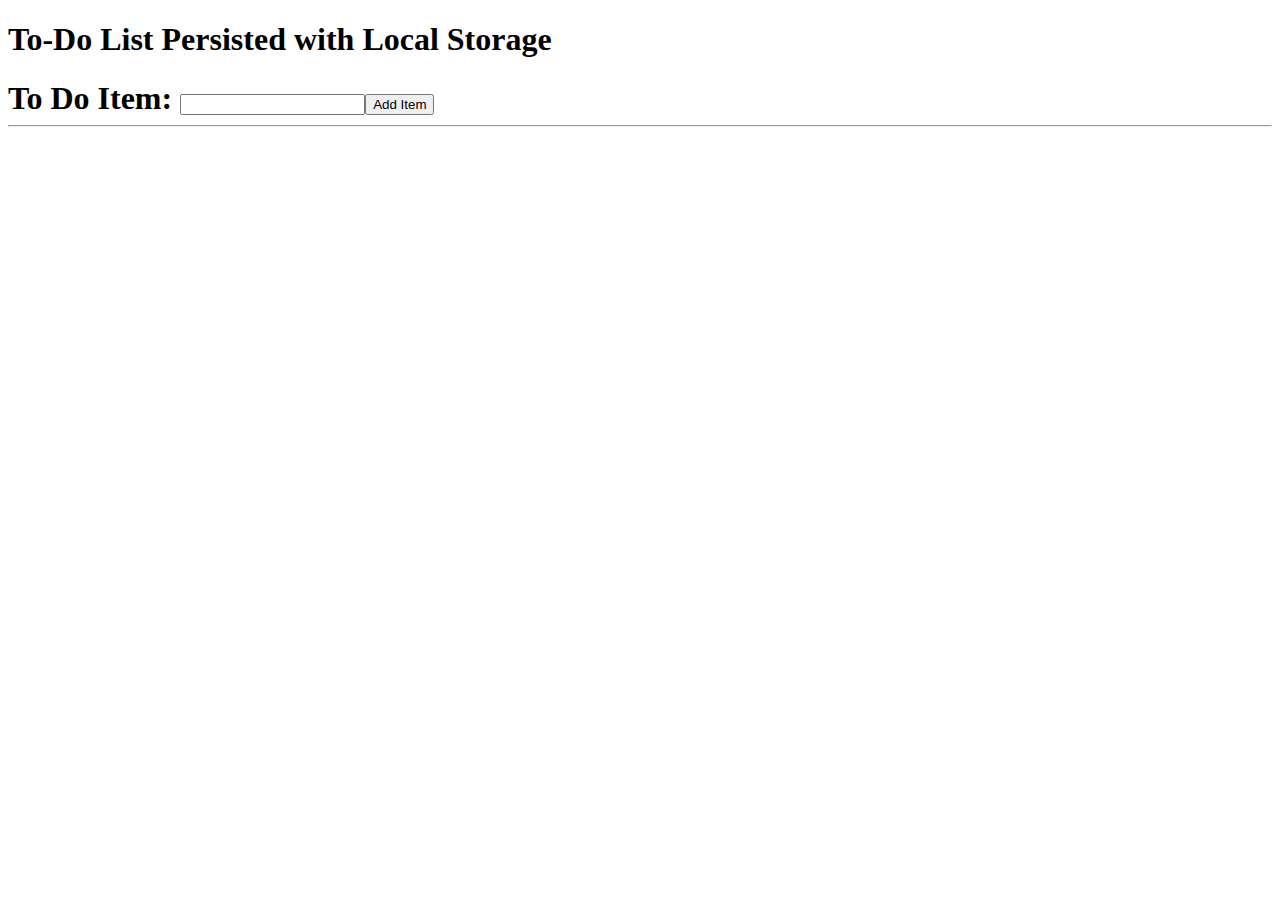
<file: guidingDocs/copy-8-student-do-todolist-localstorage-solution.html>
<!DOCTYPE html>
<html lang="en-us">

  <head>

    <meta charset="UTF-8">
    <title>Local Storage To-Do List</title>

    <style>
      #todo-item {
        font-weight: 700;
        font-size: 2em;
      }
    </style>
  </head>

  <body>

    <!-- Title -->
    <h1>To-Do List Persisted with Local Storage</h1>

    <!-- Input Form -->
    <form>
      <span id="todo-item">To Do Item: <input id="to-do" type="text" ><input id="add-to-do" value="Add Item" type="submit"></span>
    </form>

    <hr>

    <!-- To-Do List -->
    <div id="to-dos"></div>

    <!-- jQuery -->
    <script src="https://cdnjs.cloudflare.com/ajax/libs/jquery/3.2.1/jquery.min.js"></script>

    <!-- Script -->

    <script type="text/javascript">

    function renderTodos(list) {
      $("#to-dos").empty(); // empties out the html

      // render our todos to the page
      for (var i = 0; i < list.length; i++) {
        // Create a new variable that will hold a "<p>" tag.
        // Then set the to-do "value" as text to this <p> element.
        var toDoItem = $("<p>");
        toDoItem.text(list[i]);

        // Create a button with unique identifiers based on what number it is in the list. Again use jQuery to do this.
        // Give your button a data attribute called data-to-do and a class called "checkbox".
        // Lastly add a checkmark inside.

        var toDoClose = $("<button>");

        toDoClose.attr("data-to-do", i);
        toDoClose.addClass("checkbox");
        toDoClose.text("✓");

        // Append the button to the to do item
        toDoItem = toDoItem.prepend(toDoClose);

        // Add the button and to do item to the to-dos div
        $("#to-dos").append(toDoItem);
      }
    }

    $("#add-to-do").on("click", function(event) {
      event.preventDefault();

      // Get the to-do "value" from the textbox and store it as a variable
      var toDoTask = $("#to-do").val().trim();

      // Adding our new todo to our local list variable and adding it to local storage
      list.push(toDoTask);

      // Update the todos on the page
      renderTodos(list);

      // Save the todos into localstorage.
      // We need to use JSON.stringify to turn the list from an array into a string
      localStorage.setItem("todolist", JSON.stringify(list));

      // Clear the textbox when done
      $("#to-do").val("");
    });

    // When a user clicks a check box then delete the specific content
    $(document).on("click", ".checkbox", function() {
      // Get the number of the button from its data attribute and hold in a variable called  toDoNumber.
      var toDoNumber = $(this).attr("data-to-do");

      // Deletes the item marked for deletion
      list.splice(toDoNumber, 1);

      // Update the todos on the page
      renderTodos(list);

      // Save the todos into localstorage.
      // We need to use JSON.stringify to turn the list from an array into a string
      localStorage.setItem("todolist", JSON.stringify(list));
    });

    // Load the todos from localstorage.
    // We need to use JSON.parse to turn the string retrieved  from an array into a string
    var list = JSON.parse(localStorage.getItem("todolist"));

    // Checks to see if the todolist exists in localStorage and is an array currently
    // If not, set a local list variable to an empty array
    // Otherwise list is our current list of todos
    if (!Array.isArray(list)) {
      list = [];
    }

    // render our todos on page load
    renderTodos(list);

    </script>
  </body>

</html>
</file>
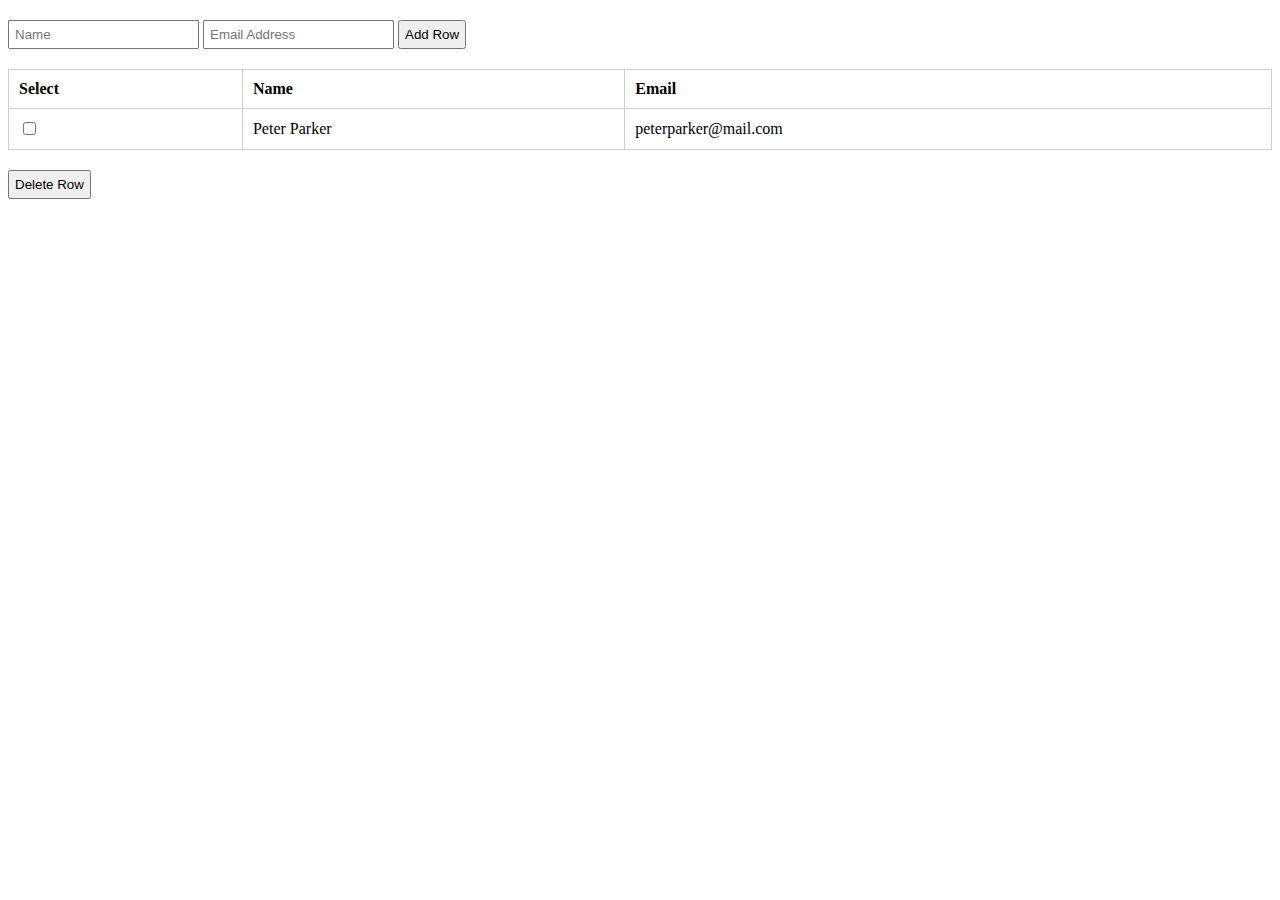
<file: guidingDocs/newrow.html>
<!DOCTYPE html>
<html lang="en">

<head>
    <meta charset="utf-8">
    <title>jQuery Add / Remove Table Rows Dynamically</title>
    <style type="text/css">
        form {
            margin: 20px 0;
        }

        form input,
        button {
            padding: 5px;
        }

        table {
            width: 100%;
            margin-bottom: 20px;
            border-collapse: collapse;
        }

        table,
        th,
        td {
            border: 1px solid #cdcdcd;
        }

        table th,
        table td {
            padding: 10px;
            text-align: left;
        }
    </style>
    <script src="https://code.jquery.com/jquery-1.12.4.min.js"></script>
    <script type="text/javascript">
        $(document).ready(function () {
            $(".add-row").click(function () {
                var name = $("#name").val();
                var email = $("#email").val();
                var markup = "<tr><td><input type='checkbox' name='record'></td><td>" + name + "</td><td>" + email + "</td></tr>";
                $("table tbody").append(markup);
            });

            // Find and remove selected table rows
            $(".delete-row").click(function () {
                $("table tbody").find('input[name="record"]').each(function () {
                    if ($(this).is(":checked")) {
                        $(this).parents("tr").remove();
                    }
                });
            });
        });    
    </script>
</head>

<body>
    <form>
        <input type="text" id="name" placeholder="Name">
        <input type="text" id="email" placeholder="Email Address">
        <input type="button" class="add-row" value="Add Row">
    </form>
    <table>
        <thead>
            <tr>
                <th>Select</th>
                <th>Name</th>
                <th>Email</th>
            </tr>
        </thead>
        <tbody>
            <tr>
                <td><input type="checkbox" name="record"></td>
                <td>Peter Parker</td>
                <td>peterparker@mail.com</td>
            </tr>
        </tbody>
    </table>
    <button type="button" class="delete-row">Delete Row</button>
</body>

</html>

</body>

</html>
</file>
